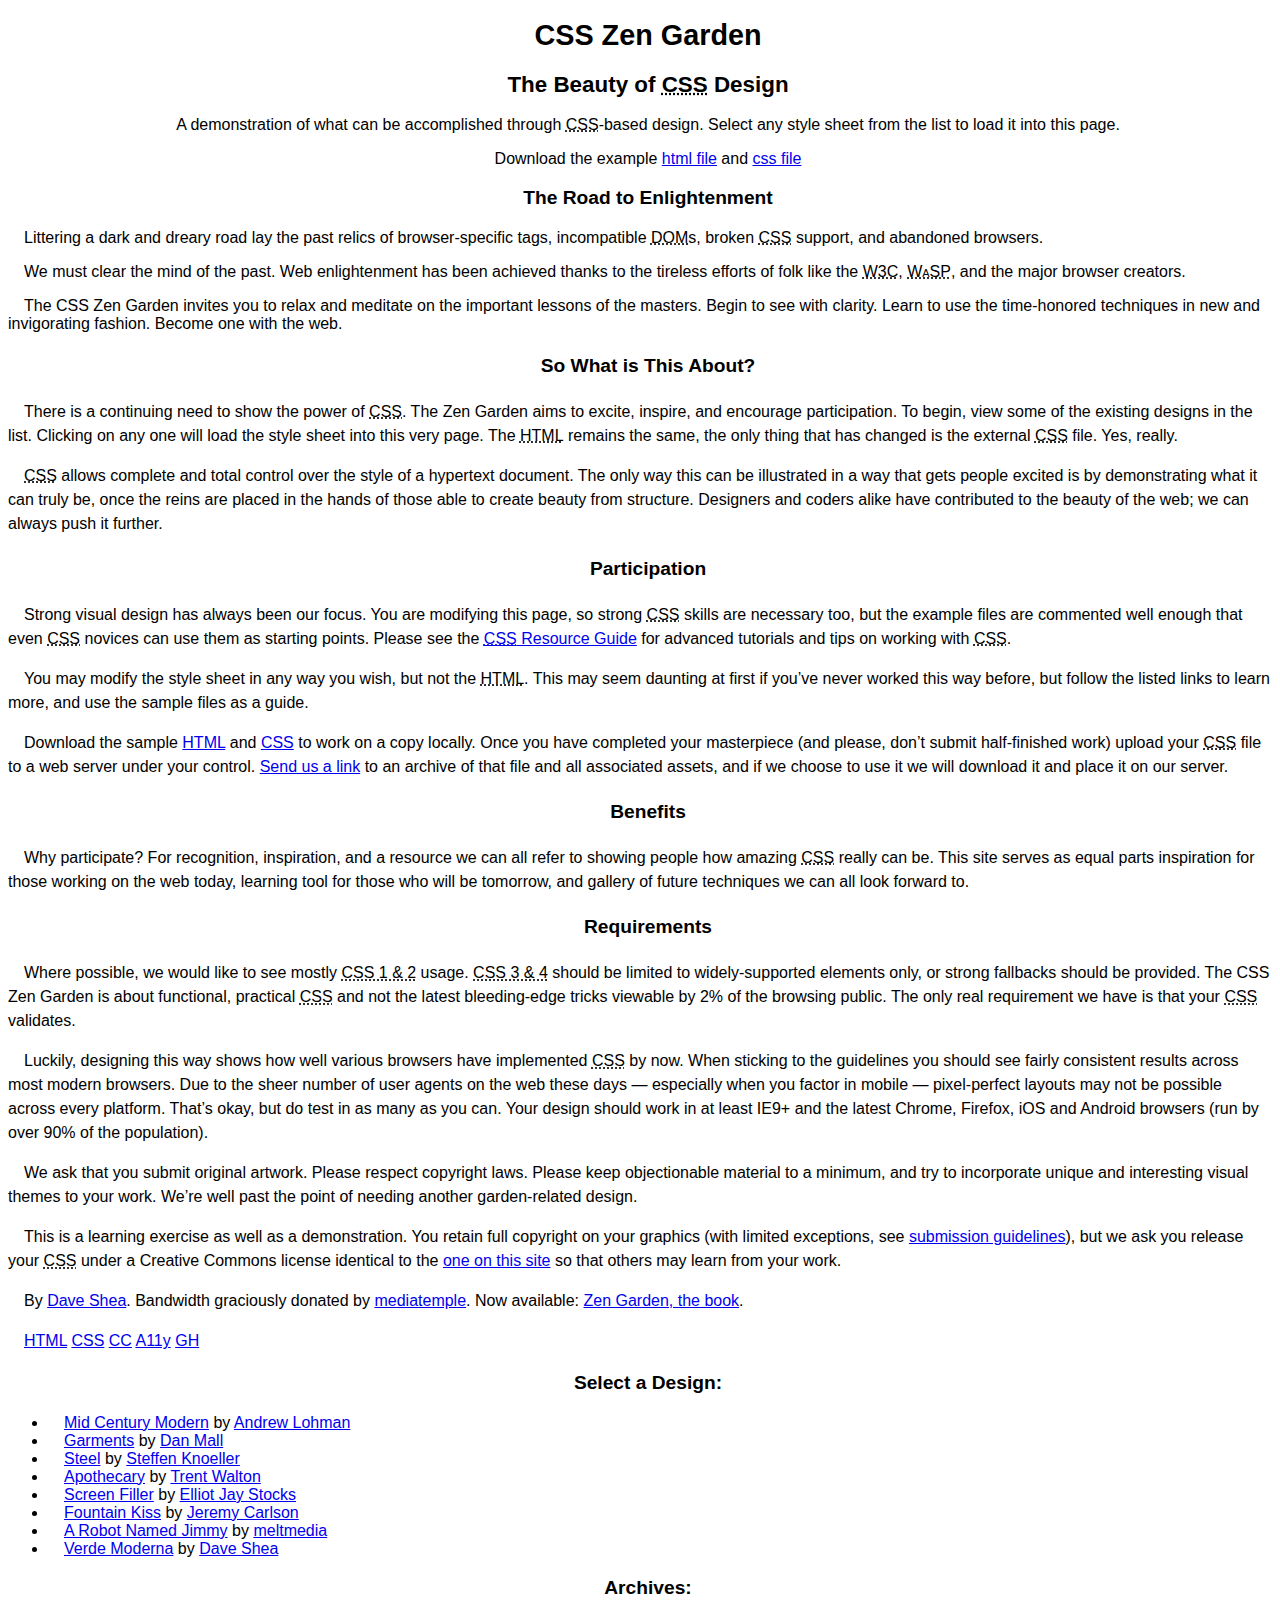
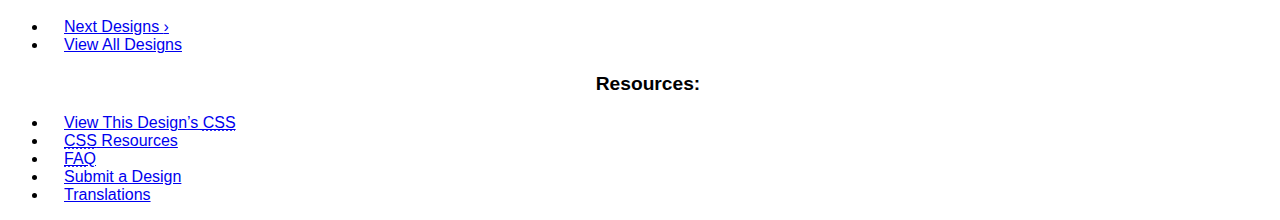
<file: CSS_Zen_Garden/index.html>
<!DOCTYPE html>
<html lang="en">
<head>
	<meta charset="utf-8">
	<title>CSS Zen Garden: The Beauty of CSS Design</title>
	<link rel="stylesheet" href="style_2.css" type="text/css">
</head>

<!--



	View source is a feature, not a bug. Thanks for your curiosity and
	interest in participating!

	Here are the submission guidelines for the new and improved csszengarden.com:

	- CSS3? Of course! Prefix for ALL browsers where necessary.
	- go responsive; test your layout at multiple screen sizes.
	- your browser testing baseline: IE9+, recent Chrome/Firefox/Safari, and iOS/Android
	- Graceful degradation is acceptable, and in fact highly encouraged.
	- use classes for styling. Don't use ids.
	- web fonts are cool, just make sure you have a license to share the files. Hosted
	  services that are applied via the CSS file (ie. Google Fonts) will work fine, but
	  most that require custom HTML won't. TypeKit is supported, see the readme on this
	  page for usage instructions: https://github.com/mezzoblue/csszengarden.com/

	And a few tips on building your CSS file:

	- use :first-child, :last-child and :nth-child to get at non-classed elements
	- use ::before and ::after to create pseudo-elements for extra styling
	- use multiple background images to apply as many as you need to any element
	- use the Kellum Method for image replacement, if still needed. http://goo.gl/GXxdI
	- don't rely on the extra divs at the bottom. Use ::before and ::after instead.

		
-->

<body id="css-zen-garden">
<div class="page-wrapper">

	<section class="intro" id="zen-intro">
		<header role="banner">
			<h1>CSS Zen Garden</h1>
			<h2>The Beauty of <abbr title="Cascading Style Sheets">CSS</abbr> Design</h2>
		</header>

		<div class="summary" id="zen-summary" role="article">
			<p>A demonstration of what can be accomplished through <abbr title="Cascading Style Sheets">CSS</abbr>-based design. Select any style sheet from the list to load it into this page.</p>
			<p>Download the example <a href="/examples/index" title="This page's source HTML code, not to be modified.">html file</a> and <a href="/examples/style.css" title="This page's sample CSS, the file you may modify.">css file</a></p>
		</div>

		<div class="preamble" id="zen-preamble" role="article">
			<h3>The Road to Enlightenment</h3>
			<p>Littering a dark and dreary road lay the past relics of browser-specific tags, incompatible <abbr title="Document Object Model">DOM</abbr>s, broken <abbr title="Cascading Style Sheets">CSS</abbr> support, and abandoned browsers.</p>
			<p>We must clear the mind of the past. Web enlightenment has been achieved thanks to the tireless efforts of folk like the <abbr title="World Wide Web Consortium">W3C</abbr>, <abbr title="Web Standards Project">WaSP</abbr>, and the major browser creators.</p>
			<p>The CSS Zen Garden invites you to relax and meditate on the important lessons of the masters. Begin to see with clarity. Learn to use the time-honored techniques in new and invigorating fashion. Become one with the web.</p>
		</div>
	</section>

	<div class="main supporting" id="zen-supporting" role="main">
		<div class="explanation" id="zen-explanation" role="article">
			<h3>So What is This About?</h3>
			<p>There is a continuing need to show the power of <abbr title="Cascading Style Sheets">CSS</abbr>. The Zen Garden aims to excite, inspire, and encourage participation. To begin, view some of the existing designs in the list. Clicking on any one will load the style sheet into this very page. The <abbr title="HyperText Markup Language">HTML</abbr> remains the same, the only thing that has changed is the external <abbr title="Cascading Style Sheets">CSS</abbr> file. Yes, really.</p>
			<p><abbr title="Cascading Style Sheets">CSS</abbr> allows complete and total control over the style of a hypertext document. The only way this can be illustrated in a way that gets people excited is by demonstrating what it can truly be, once the reins are placed in the hands of those able to create beauty from structure. Designers and coders alike have contributed to the beauty of the web; we can always push it further.</p>
		</div>

		<div class="participation" id="zen-participation" role="article">
			<h3>Participation</h3>
			<p>Strong visual design has always been our focus. You are modifying this page, so strong <abbr title="Cascading Style Sheets">CSS</abbr> skills are necessary too, but the example files are commented well enough that even <abbr title="Cascading Style Sheets">CSS</abbr> novices can use them as starting points. Please see the <a href="/pages/resources/" title="A listing of CSS-related resources"><abbr title="Cascading Style Sheets">CSS</abbr> Resource Guide</a> for advanced tutorials and tips on working with <abbr title="Cascading Style Sheets">CSS</abbr>.</p>
			<p>You may modify the style sheet in any way you wish, but not the <abbr title="HyperText Markup Language">HTML</abbr>. This may seem daunting at first if you&#8217;ve never worked this way before, but follow the listed links to learn more, and use the sample files as a guide.</p>
			<p>Download the sample <a href="/examples/index" title="This page's source HTML code, not to be modified.">HTML</a> and <a href="/examples/style.css" title="This page's sample CSS, the file you may modify.">CSS</a> to work on a copy locally. Once you have completed your masterpiece (and please, don&#8217;t submit half-finished work) upload your <abbr title="Cascading Style Sheets">CSS</abbr> file to a web server under your control. <a href="/pages/submit/" title="Use the contact form to send us your CSS file">Send us a link</a> to an archive of that file and all associated assets, and if we choose to use it we will download it and place it on our server.</p>
		</div>

		<div class="benefits" id="zen-benefits" role="article">
			<h3>Benefits</h3>
			<p>Why participate? For recognition, inspiration, and a resource we can all refer to showing people how amazing <abbr title="Cascading Style Sheets">CSS</abbr> really can be. This site serves as equal parts inspiration for those working on the web today, learning tool for those who will be tomorrow, and gallery of future techniques we can all look forward to.</p>
		</div>

		<div class="requirements" id="zen-requirements" role="article">
			<h3>Requirements</h3>
			<p>Where possible, we would like to see mostly <abbr title="Cascading Style Sheets, levels 1 and 2">CSS 1 &amp; 2</abbr> usage. <abbr title="Cascading Style Sheets, levels 3 and 4">CSS 3 &amp; 4</abbr> should be limited to widely-supported elements only, or strong fallbacks should be provided. The CSS Zen Garden is about functional, practical <abbr title="Cascading Style Sheets">CSS</abbr> and not the latest bleeding-edge tricks viewable by 2% of the browsing public. The only real requirement we have is that your <abbr title="Cascading Style Sheets">CSS</abbr> validates.</p>
			<p>Luckily, designing this way shows how well various browsers have implemented <abbr title="Cascading Style Sheets">CSS</abbr> by now. When sticking to the guidelines you should see fairly consistent results across most modern browsers. Due to the sheer number of user agents on the web these days &#8212; especially when you factor in mobile &#8212; pixel-perfect layouts may not be possible across every platform. That&#8217;s okay, but do test in as many as you can. Your design should work in at least IE9+ and the latest Chrome, Firefox, iOS and Android browsers (run by over 90% of the population).</p>
			<p>We ask that you submit original artwork. Please respect copyright laws. Please keep objectionable material to a minimum, and try to incorporate unique and interesting visual themes to your work. We&#8217;re well past the point of needing another garden-related design.</p>
			<p>This is a learning exercise as well as a demonstration. You retain full copyright on your graphics (with limited exceptions, see <a href="/pages/submit/guidelines/">submission guidelines</a>), but we ask you release your <abbr title="Cascading Style Sheets">CSS</abbr> under a Creative Commons license identical to the <a href="http://creativecommons.org/licenses/by-nc-sa/3.0/" title="View the Zen Garden's license information.">one on this site</a> so that others may learn from your work.</p>
			<p role="contentinfo">By <a href="http://www.mezzoblue.com/">Dave Shea</a>. Bandwidth graciously donated by <a href="http://www.mediatemple.net/">mediatemple</a>. Now available: <a href="http://www.amazon.com/exec/obidos/ASIN/0321303474/mezzoblue-20/">Zen Garden, the book</a>.</p>
		</div>

		<footer>
			<a href="http://validator.w3.org/check/referer" title="Check the validity of this site&#8217;s HTML" class="zen-validate-html">HTML</a>
			<a href="http://jigsaw.w3.org/css-validator/check/referer" title="Check the validity of this site&#8217;s CSS" class="zen-validate-css">CSS</a>
			<a href="http://creativecommons.org/licenses/by-nc-sa/3.0/" title="View the Creative Commons license of this site: Attribution-NonCommercial-ShareAlike." class="zen-license">CC</a>
			<a href="http://mezzoblue.com/zengarden/faq/#aaa" title="Read about the accessibility of this site" class="zen-accessibility">A11y</a>
			<a href="https://github.com/mezzoblue/csszengarden.com" title="Fork this site on Github" class="zen-github">GH</a>
		</footer>

	</div>


	<aside class="sidebar" role="complementary">
		<div class="wrapper">

			<div class="design-selection" id="design-selection">
				<h3 class="select">Select a Design:</h3>
				<nav role="navigation">
					<ul>
					<li>
						<a href="/221/" class="design-name">Mid Century Modern</a> by						<a href="http://andrewlohman.com/" class="designer-name">Andrew Lohman</a>
					</li>					<li>
						<a href="/220/" class="design-name">Garments</a> by						<a href="http://danielmall.com/" class="designer-name">Dan Mall</a>
					</li>					<li>
						<a href="/219/" class="design-name">Steel</a> by						<a href="http://steffen-knoeller.de" class="designer-name">Steffen Knoeller</a>
					</li>					<li>
						<a href="/218/" class="design-name">Apothecary</a> by						<a href="http://trentwalton.com" class="designer-name">Trent Walton</a>
					</li>					<li>
						<a href="/217/" class="design-name">Screen Filler</a> by						<a href="http://elliotjaystocks.com/" class="designer-name">Elliot Jay Stocks</a>
					</li>					<li>
						<a href="/216/" class="design-name">Fountain Kiss</a> by						<a href="http://jeremycarlson.com" class="designer-name">Jeremy Carlson</a>
					</li>					<li>
						<a href="/215/" class="design-name">A Robot Named Jimmy</a> by						<a href="http://meltmedia.com/" class="designer-name">meltmedia</a>
					</li>					<li>
						<a href="/214/" class="design-name">Verde Moderna</a> by						<a href="http://www.mezzoblue.com/" class="designer-name">Dave Shea</a>
					</li>					</ul>
				</nav>
			</div>

			<div class="design-archives" id="design-archives">
				<h3 class="archives">Archives:</h3>
				<nav role="navigation">
					<ul>
						<li class="next">
							<a href="/214/page1">
								Next Designs <span class="indicator">&rsaquo;</span>
							</a>
						</li>
						<li class="viewall">
							<a href="/pages/alldesigns/" title="View every submission to the Zen Garden.">
								View All Designs							</a>
						</li>
					</ul>
				</nav>
			</div>

			<div class="zen-resources" id="zen-resources">
				<h3 class="resources">Resources:</h3>
				<ul>
					<li class="view-css">
						<a href="style.css" title="View the source CSS file of the currently-viewed design.">
							View This Design&#8217;s <abbr title="Cascading Style Sheets">CSS</abbr>						</a>
					</li>
					<li class="css-resources">
						<a href="/pages/resources/" title="Links to great sites with information on using CSS.">
							<abbr title="Cascading Style Sheets">CSS</abbr> Resources						</a>
					</li>
					<li class="zen-faq">
						<a href="/pages/faq/" title="A list of Frequently Asked Questions about the Zen Garden.">
							<abbr title="Frequently Asked Questions">FAQ</abbr>						</a>
					</li>
					<li class="zen-submit">
						<a href="/pages/submit/" title="Send in your own CSS file.">
							Submit a Design						</a>
					</li>
					<li class="zen-translations">
						<a href="/pages/translations/" title="View translated versions of this page.">
							Translations						</a>
					</li>
				</ul>
			</div>
		</div>
	</aside>


</div>

<!--

	These superfluous divs/spans were originally provided as catch-alls to add extra imagery.
	These days we have full ::before and ::after support, favour using those instead.
	These only remain for historical design compatibility. They might go away one day.
		
-->
<div class="extra1" role="presentation"></div><div class="extra2" role="presentation"></div><div class="extra3" role="presentation"></div>
<div class="extra4" role="presentation"></div><div class="extra5" role="presentation"></div><div class="extra6" role="presentation"></div>

</body>
</html>
</file>
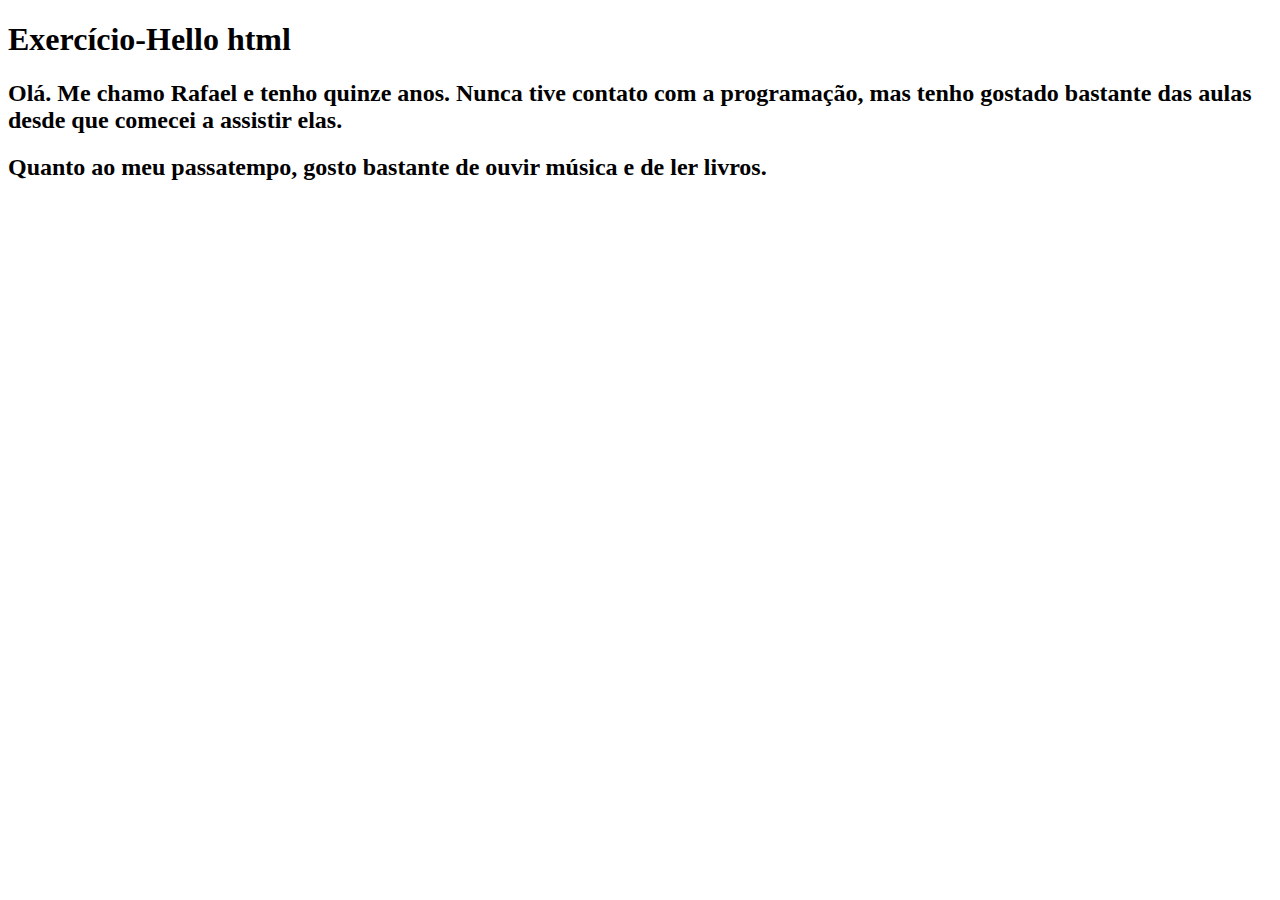
<file: hello-world.html>
<!DOCTYPE html>
<html>
    <head>
        <title>Olá</title>
        <h1>Exercício-Hello html</h1>
    </head>
    <body>
        <p1>
            <h2>
                Olá. Me chamo Rafael e tenho quinze anos. Nunca tive contato
            com a programação, mas tenho gostado bastante das aulas desde que comecei a 
            assistir elas.
            </h2>
        </p1>
        <p2>
            <h2>
                Quanto ao meu passatempo, gosto bastante de ouvir música e de ler livros.
            </h2>
        </p2>
    </body>    
</html>
</file>
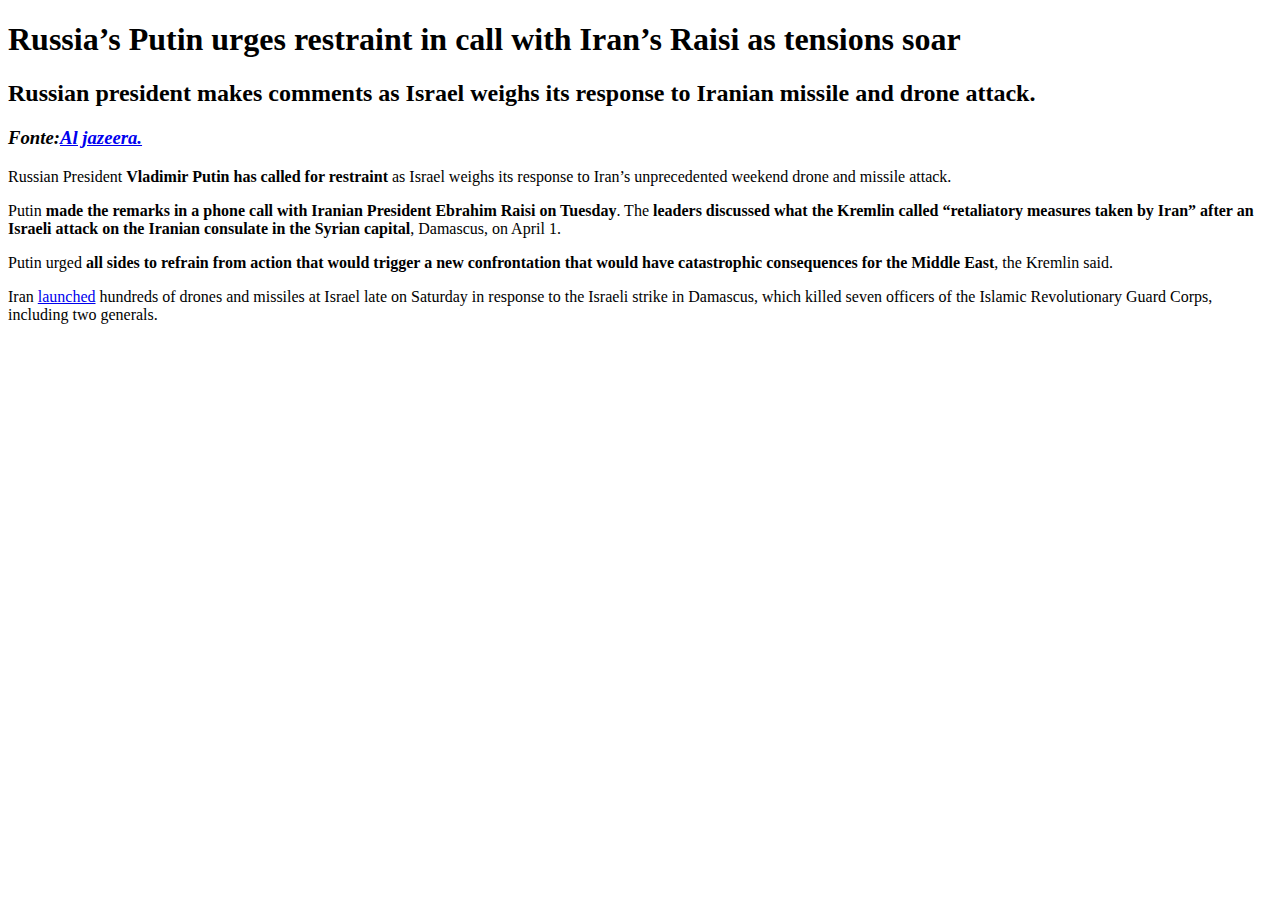
<file: noticia.html>
<!DOCTYPE html>
<html>
    <title>Notícia do dia</title>
    <head>
        <h1>Russia’s Putin urges restraint in call with Iran’s Raisi as tensions soar</h1>
        <h2>Russian president makes comments as Israel weighs its response to Iranian missile and drone attack.</h2>        </h2>
        <h3><em>Fonte:<a href=https://www.aljazeera.com/news/2024/4/16/russias-putin-urges-restraint-in-call-with-irans-raisi-as-tensions-soar>Al jazeera.</a></em></h3>
    </head>
    <body>
        <p>
            Russian President <strong>Vladimir Putin has called for restraint</strong> as Israel weighs its response to Iran’s unprecedented weekend drone and missile attack.
        </p>
        <p>
            Putin <strong>made the remarks in a phone call with Iranian President Ebrahim Raisi on Tuesday</strong>. The <strong>leaders discussed what the Kremlin called <q>retaliatory measures taken by Iran</q> after an Israeli attack on the Iranian consulate in the Syrian capital</strong>, Damascus, on April 1.
        </p>
        <p>
            Putin urged <strong>all sides to refrain from action that would trigger a new confrontation that would have catastrophic consequences for the Middle East</strong>, the Kremlin said.
        </p>
        <p>
            Iran <a href= https://www.aljazeera.com/news/2024/4/14/iran-attacks-israel-with-over-300-drones-missiles-what-you-need-to-know>launched</a> hundreds of drones and missiles at Israel late on Saturday in response to the Israeli strike in Damascus, which killed seven officers of the Islamic Revolutionary Guard Corps, including two generals.
        </p>
    </body>
</html>
</file>
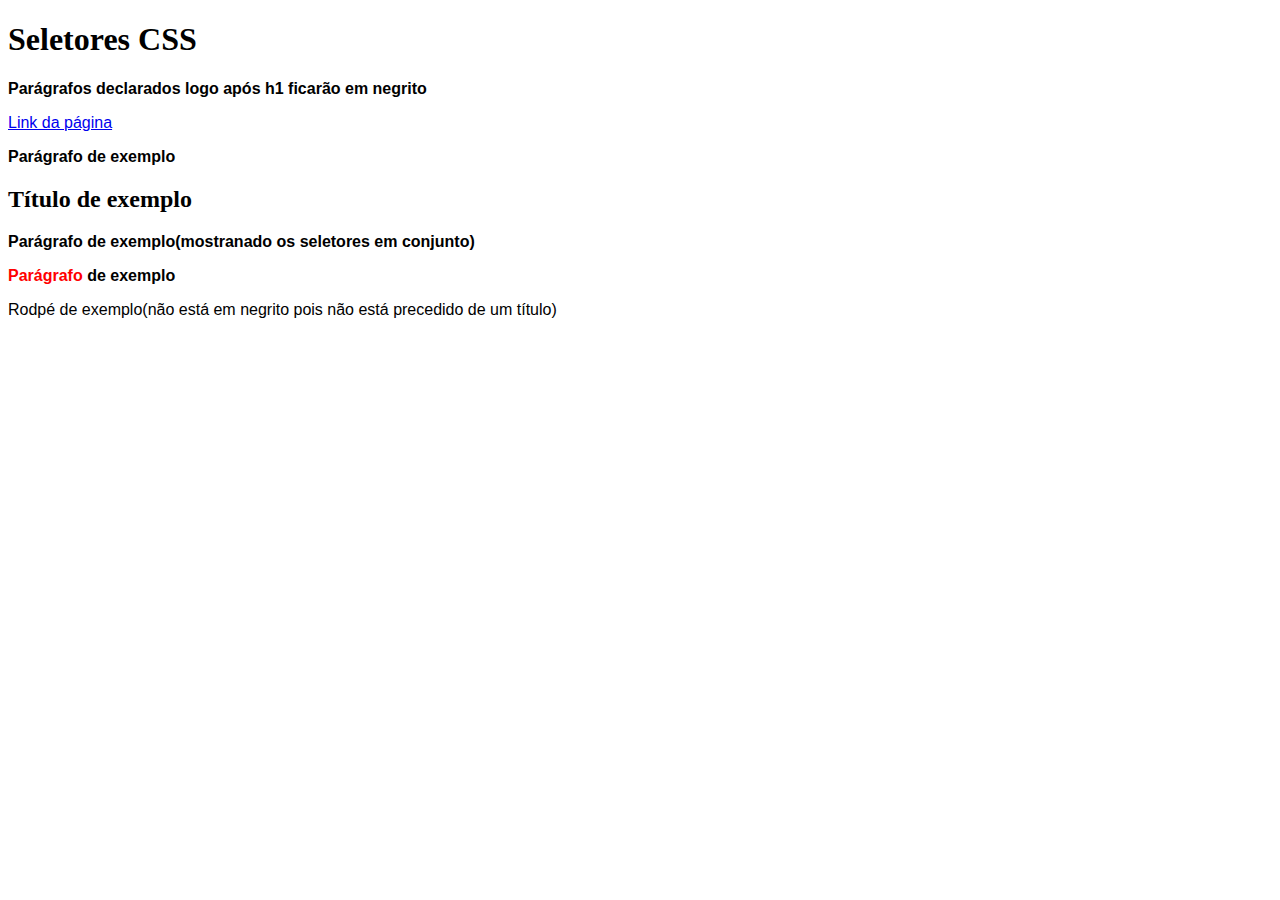
<file: CSS_Exercicio1/Seletores.CSS.html>
<!DOCTYPE html>
<html>
    <head>
        <title>Seletores CSS</title>
        <link rel="stylesheet" type="text/css" href="style.css">
    </head>
    <body>
        <header>
            <h1>
                Seletores CSS
            </h1>
            <p>
                Parágrafos declarados logo após h1 ficarão em negrito
            </p>
        </header>
        <main>
            <p>
                <a href="https://www.google.com">Link da página</a>
            </p>
            <p class="destaque">
                Parágrafo de exemplo
            </p>
            <h2>
                Título de exemplo
            </h2>
            <p class="destaque">
                Parágrafo de exemplo(mostranado os seletores em conjunto)
            </p>
            <p class="destaque">
                <strong class="destaque">Parágrafo</strong> de exemplo
            </p>
        </main>
    </body>
    <footer>
        <p>
            Rodpé de exemplo(não está em negrito pois não está precedido de um título)
        </p>
    </footer>
</html>
</file>
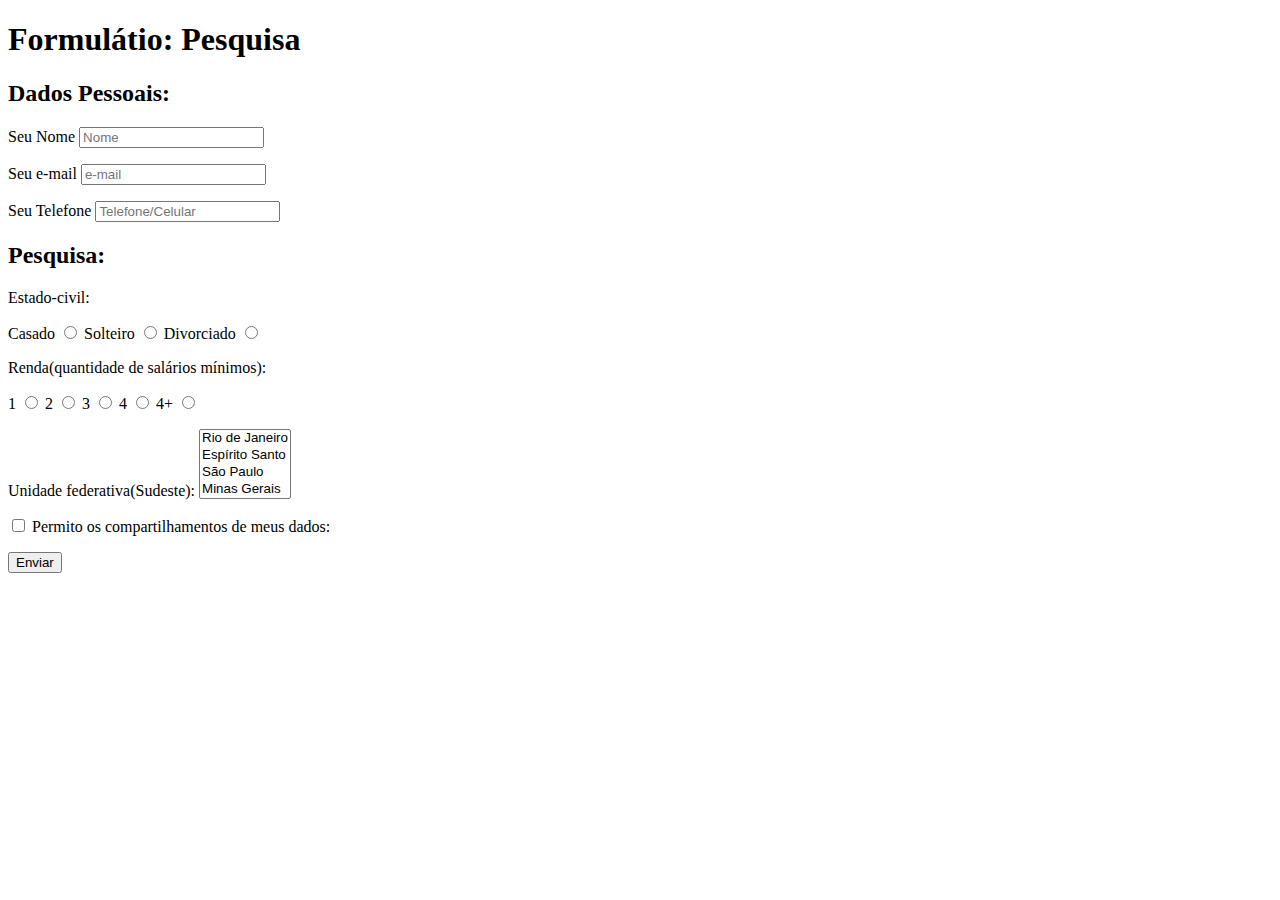
<file: FormularioHtml/Formulario.html>
<!DOCTYPE html>
<html>
    <head>
        <title>Formulário</title>
        <h1>Formulátio: Pesquisa</h1>
    </head>
    <body>
        <section>
            <h2>Dados Pessoais:</h2>
            <form action="página_destino.html" method="post">  
                <p>
                    <label for="nome">Seu Nome</label>
                    <input type="text" placeholder="Nome" id="nome">
                </p>
                <p>
                    <label for="email">Seu e-mail</label>
                    <input type="text" placeholder="e-mail" id="email">
                </p>
                <p>
                    <label for="telefone">Seu Telefone</label>
                    <input type="password" placeholder="Telefone/Celular" id="telefone">
                </p>
            </form>
        </section>
        <h2>Pesquisa:</h2>
        <form action="página_destino.html" method="post">
            Estado-civil:
            <p>
                <label for="casado">Casado</label>
                <input type="radio" id="casado" name="Estado-civil">
                <label for="solteiro">Solteiro</label>
                <input type="radio" id="solteiro" name="Estado-civil">
                <label for="divorciado">Divorciado</label>
                <input type="radio" id="divorciado" name="Estado-civil">
            <p>
                Renda(quantidade de salários mínimos):
            <p>
                <label for="1">1</label>
                <input type="radio" id="1" name="salario">
                <label for="2">2</label>
                <input type="radio" id="2" name="salario">
                <label for="3">3</label>
                <input type="radio" id="3" name="salario">
                <label for="4">4</label>
                <input type="radio" id="4" name="salario">
                <label for="4+">4+</label>
                <input type="radio" id="4+" name="salario">
            </p>
            <p>
                <label for="estado">Unidade federativa(Sudeste):</label> 
               <select multiple id="estado">
                <option>Rio de Janeiro</option>
                <option>Espírito Santo</option>
                <option>São Paulo</option>
                <option>Minas Gerais</option>
               </select>
            </p>
            <p>
                <input type="checkbox" id="termos">
                <label for="termos">Permito os compartilhamentos de meus dados:</label>
            </p>
        </form>
        <input type="submit" value="Enviar">
    </body>
</html>
</file>
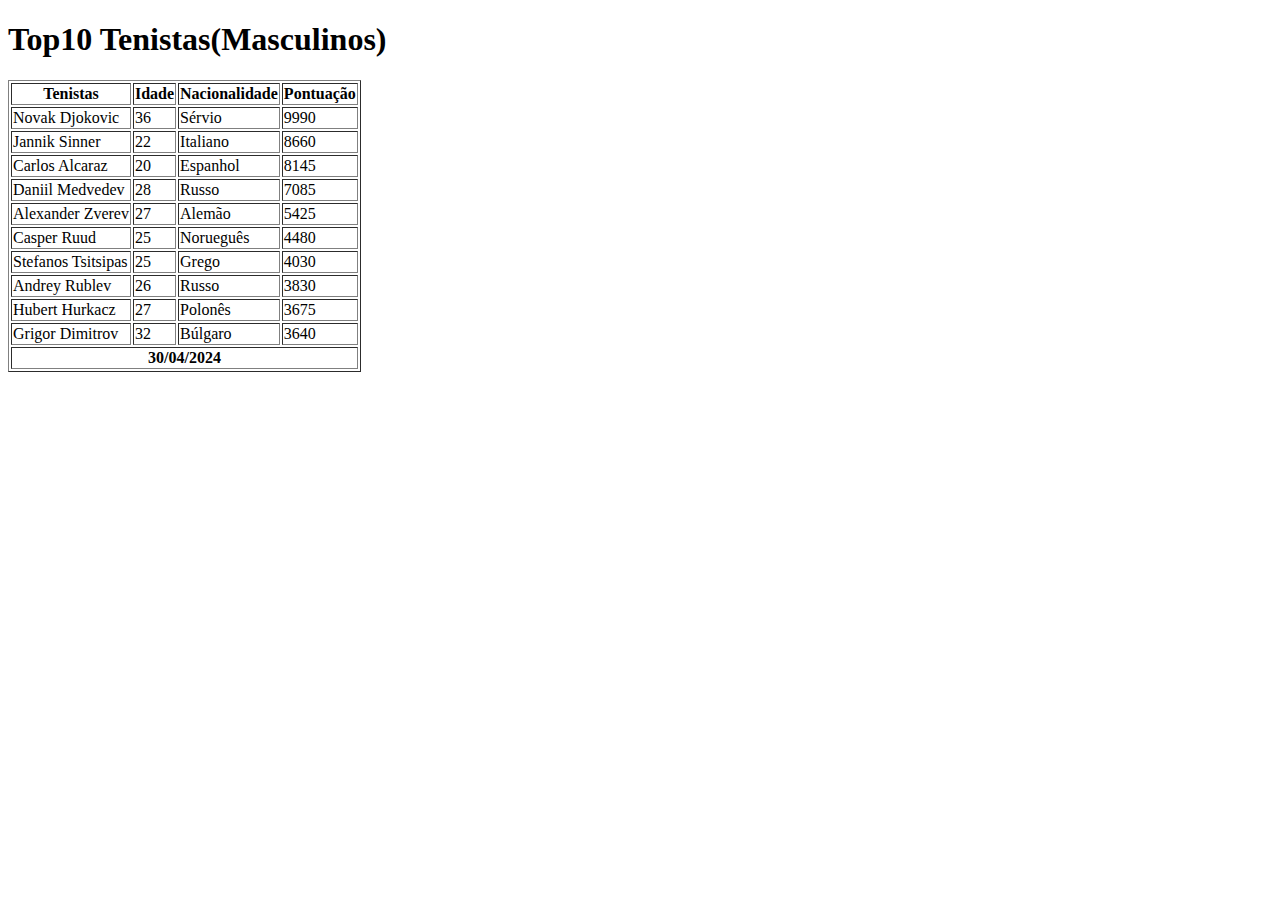
<file: Tenistas.html/Tenistas.html>
<!DOCTYPE html>
<html>
    <head><title>Ranking Tenistas(Masculinos)</title>
          <h1>Top10 Tenistas(Masculinos)</h1>
    </head>
    <body>
        <table border="1">
            <thead>
            <tr>
                <th>Tenistas</th>
                <th>Idade</th>
                <th>Nacionalidade</th>
                <th>Pontuação</th>
            </tr>
            </thead>
            <tbody>
                <tr>
                    <td>Novak Djokovic</td>
                    <td>36</td>
                    <td>Sérvio</td>
                    <td>9990</td>
                </tr>
                <tr>
                    <td>Jannik Sinner</td>
                    <td>22</td>
                    <td>Italiano</td>
                    <td>8660</td>
                </tr>
                <tr>
                    <td>Carlos Alcaraz</td>
                    <td>20</td>
                    <td>Espanhol</td>
                    <td>8145</td>
                </tr>
                <tr>
                    <td>Daniil Medvedev</td>
                    <td>28</td>
                    <td>Russo</td>
                    <td>7085</td>
                </tr>
                <tr>
                    <td>Alexander Zverev</td>
                    <td>27</td>
                    <td>Alemão</td>
                    <td>5425</td>
                </tr>
                <tr>
                    <td>Casper Ruud</td>
                    <td>25</td>
                    <td>Norueguês</td>
                    <td>4480</td>
                </tr>
                <tr>
                    <td>Stefanos Tsitsipas</td>
                    <td>25</td>
                    <td>Grego</td>
                    <td>4030</td>
                </tr>
                <tr>
                    <td>Andrey Rublev</td>
                    <td>26</td>
                    <td>Russo</td>
                    <td>3830</td>
                </tr>
                <tr>
                    <td>Hubert Hurkacz</td>
                    <td>27</td>
                    <td>Polonês</td>
                    <td>3675</td>
                </tr>
                <tr>
                    <td>Grigor Dimitrov</td>
                    <td>32</td>
                    <td>Búlgaro</td>
                    <td>3640</td>
                </tr>
            </tbody>
            <tfoot>
                <tr>
                    <th colspan="4">30/04/2024</th>
                </tr>
            </tfoot>
        </table>
    </body>
</html>
</file>
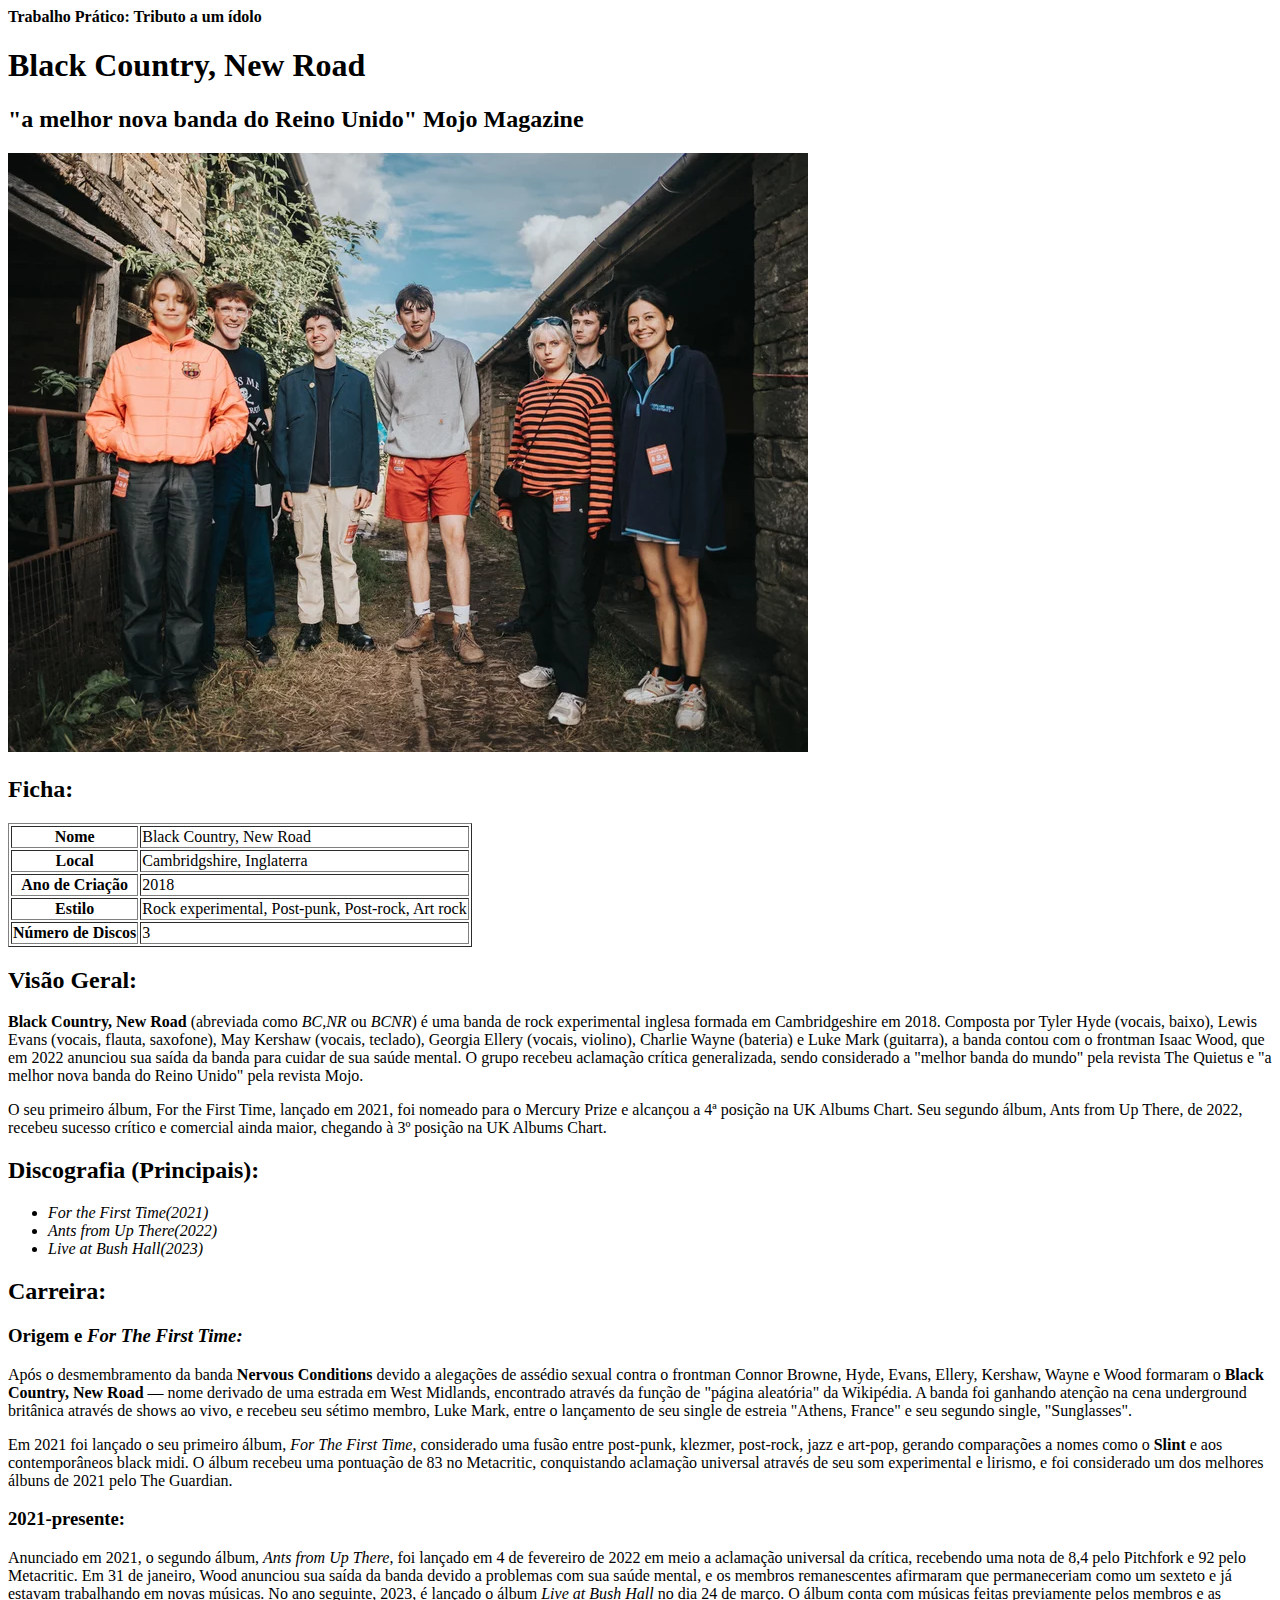
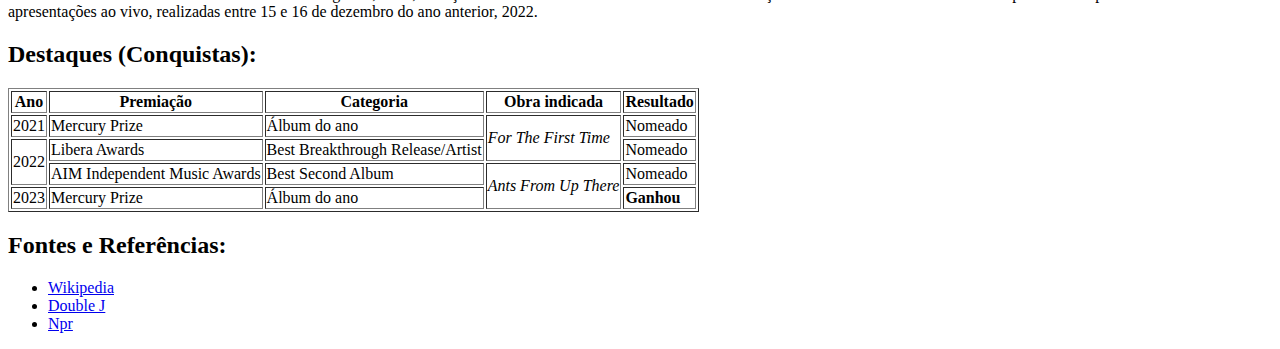
<file: TrabalhoPrático/TrabalhoPratico.html>
<!DOCTYPE html>
<html>
    <head>
        <tittle><strong>Trabalho Prático: Tributo a um ídolo</strong></tittle>
    </head>
    <body>
        <header>
            <h1>Black Country, New Road</h1>
            <h2>"a melhor nova banda do Reino Unido" Mojo Magazine</h2>
            <img src="img2.webp">
            <aside>
                <h2>Ficha:</h2>
                <table border="1">
                    <tr>
                        <th>Nome</th>
                        <td>Black Country, New Road</td>
                    </tr>
                    <tr>
                        <th>Local</th>
                        <td>Cambridgshire, Inglaterra</td>
                    </tr>
                    <tr>
                        <th>Ano de Criação</th>
                        <td>2018</td>
                    </tr>
                    <tr>
                        <th>Estilo</th>
                        <td>Rock experimental, Post-punk, Post-rock, Art rock</td>
                    </tr>
                    <tr>
                        <th>Número de Discos</th>
                        <td>3</td>
                    </tr>
                </table>
            </aside>
        </header>
        <main>
           <section>
            <h2>Visão Geral:</h2>
            <p>
                <strong>Black Country, New Road</strong> (abreviada como <em>BC,NR</em> ou <em>BCNR</em>) é uma banda de rock experimental inglesa formada em Cambridgeshire em 2018. Composta por Tyler Hyde (vocais, baixo), Lewis Evans (vocais, flauta, saxofone), May Kershaw (vocais, teclado), Georgia Ellery (vocais, violino), Charlie Wayne (bateria) e Luke Mark (guitarra), a banda contou com o frontman Isaac Wood, que em 2022 anunciou sua saída da banda para cuidar de sua saúde mental. O grupo recebeu aclamação crítica generalizada, sendo considerado a "melhor banda do mundo" pela revista The Quietus e "a melhor nova banda do Reino Unido" pela revista Mojo.
            </p>
            <p>
                O seu primeiro álbum, For the First Time, lançado em 2021, foi nomeado para o Mercury Prize e alcançou a 4ª posição na UK Albums Chart. Seu segundo álbum, Ants from Up There, de 2022, recebeu sucesso crítico e comercial ainda maior, chegando à 3º posição na UK Albums Chart.
            </p>
           </section>
           <section>
            <h2>Discografia (Principais):</h2>
            <ul>
                <li><em>For the First Time(2021)</em></li>
                <li><em>Ants from Up There(2022)</em></li>
                <li><em>Live at Bush Hall(2023)</em></li>
            </ul>
           </section>
           <section>
            <h2>Carreira:</h2>
            <h3>Origem e <em>For The First Time:</em></h3>
            <p>
                Após o desmembramento da banda <strong>Nervous Conditions</strong> devido a alegações de assédio sexual contra o frontman Connor Browne, Hyde, Evans, Ellery, Kershaw, Wayne e Wood formaram o <strong>Black Country, New Road</strong> — nome derivado de uma estrada em West Midlands, encontrado através da função de "página aleatória" da Wikipédia. A banda foi ganhando atenção na cena underground britânica através de shows ao vivo, e recebeu seu sétimo membro, Luke Mark, entre o lançamento de seu single de estreia "Athens, France" e seu segundo single, "Sunglasses".
            </p>
            <p>
                Em 2021 foi lançado o seu primeiro álbum, <em>For The First Time</em>, considerado uma fusão entre post-punk, klezmer, post-rock, jazz e art-pop, gerando comparações a nomes como o <strong>Slint</strong> e aos contemporâneos black midi. O álbum recebeu uma pontuação de 83 no Metacritic, conquistando aclamação universal através de seu som experimental e lirismo, e foi considerado um dos melhores álbuns de 2021 pelo The Guardian.
            </p>
            <h3>2021-presente:</h3>
            <p>
                Anunciado em 2021, o segundo álbum, <em>Ants from Up There</em>, foi lançado em 4 de fevereiro de 2022 em meio a aclamação universal da crítica, recebendo uma nota de 8,4 pelo Pitchfork e 92 pelo Metacritic. Em 31 de janeiro, Wood anunciou sua saída da banda devido a problemas com sua saúde mental, e os membros remanescentes afirmaram que permaneceriam como um sexteto e já estavam trabalhando em novas músicas.
                No ano seguinte, 2023, é lançado o álbum <em>Live at Bush Hall</em> no dia 24 de março. O álbum conta com músicas feitas previamente pelos membros e as apresentações ao vivo, realizadas entre 15 e 16 de dezembro do ano anterior, 2022.
            </p>
           </section>
           <section>
            <h2>Destaques (Conquistas):</h2>
            <table border="1">
                <thead>
                    <th>Ano</th>
                    <th>Premiação</th>
                    <th>Categoria</th>
                    <th>Obra indicada</th>
                    <th>Resultado</th>
                </thead>
                <tbody>
                    <tr>
                     <td>2021</td>
                     <td>Mercury Prize</td>
                     <td>Álbum do ano</td>
                     <td rowspan="2"><em>For The First Time</em></td>
                     <td>Nomeado</td>
                    </tr>
                    <tr>
                        <td rowspan="2">2022</td>
                        <td>Libera Awards</td>
                        <td>Best Breakthrough Release/Artist</td>
                        <td>Nomeado</td>
                       </tr>
                       <tr>
                        <td>AIM Independent Music Awards</td>
                        <td>Best Second Album</td>
                        <td rowspan="2"><em>Ants From Up There</em></td>
                        <td>Nomeado</td>
                       </tr>
                       <tr>
                        <td>2023</td>
                        <td>Mercury Prize</td>
                        <td>Álbum do ano</td>
                        <td><strong>Ganhou</strong></td>
                       </tr>
                </tbody>
            </table>
           </section>
        </main>
    </body>
    <footer>
        <h2>Fontes e Referências:</h2>
        <ul>
            <li><a href="https://en.wikipedia.org/wiki/Black_Country,_New_Road">Wikipedia</a></li>
            <li><a href="https://www.abc.net.au/listen/doublej/music-reads/music-news/black-country-new-road-2024-australian-tour-dates-tickets/103023670">Double J</a></li>
            <li><a href="https://www.npr.org/2020/03/17/811179009/the-austin-100-black-country-new-road">Npr</a></li>
        </ul>
    </footer>
</html>
</file>
<file: CSS_Zen_Garden/style_2.css>
html{
    font-family: sans-serif;
    font-size: 1;
    text-indent: 1em;
}
h1{
    text-align: center;
    font-size: 1.8rem;
}
h2{
    text-align: center;
    font-size: 1.4rem;
}
h3{
    text-align: center;
    font-size: 1.2rem;    
}
.summary{ text-align: center;}
#zen-supporting{
    line-height: 1.5;
}
abbr{
    font-variant: small-caps;
}
</file>
<file: CSS_Exercicio1/style.css>
a{ color: bluee;}
a:hover { color:forestgreen;}

p{
    font-family: Arial;
}
h1+p {
    font-weight: bold;
}
.destaque{ font-family: Arial;}
p.destaque{ font-weight: bold;}
strong.destaque{ color: red;}
</file>
